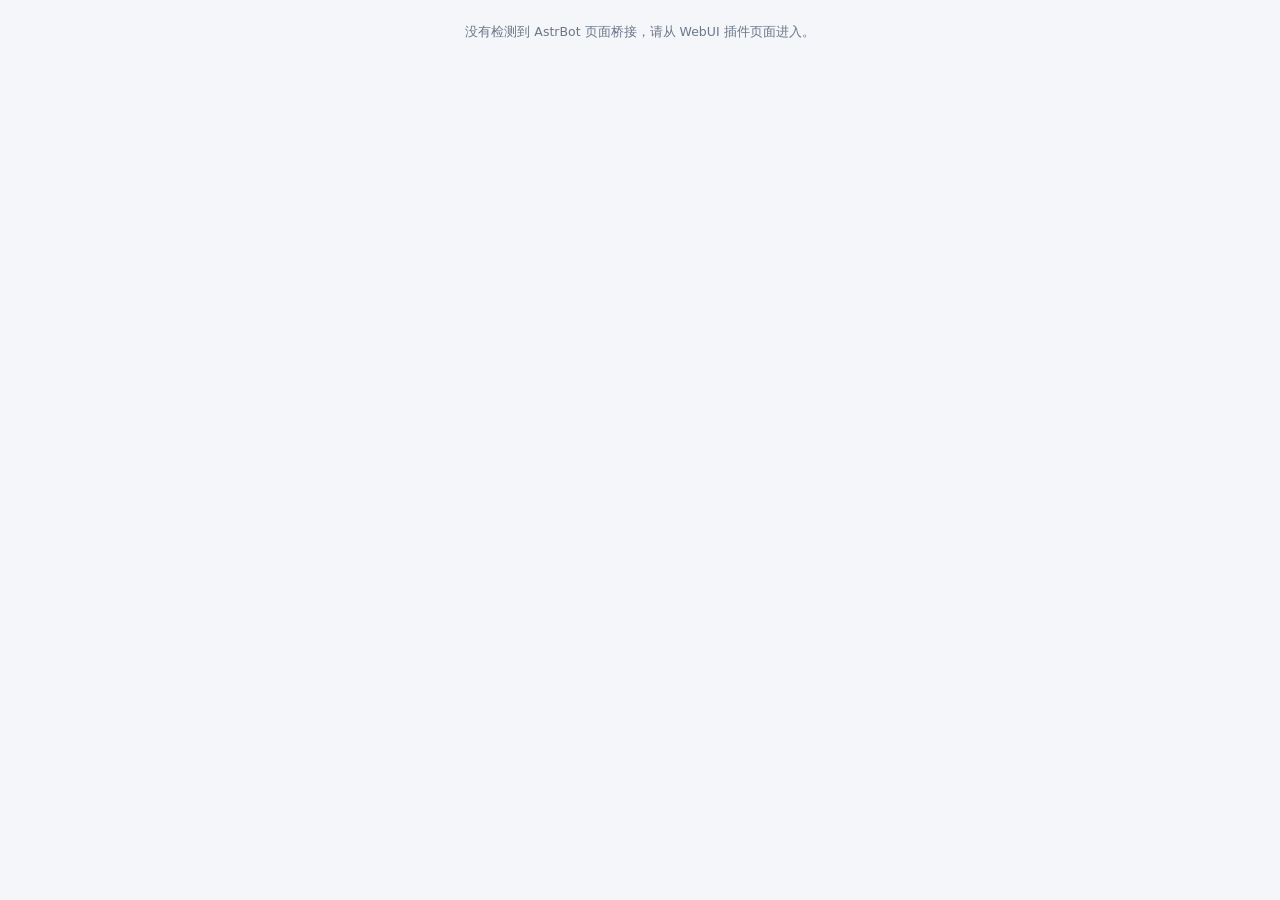
<file: pages/说说画师/index.html>
<!doctype html>
<html lang="zh-CN">
  <head>
    <meta charset="utf-8" />
    <meta name="viewport" content="width=device-width, initial-scale=1" />
    <title>说说画师</title>
    <link rel="stylesheet" href="./style.css" />
  </head>
  <body>
    <div class="wrap">
      <header class="topbar">
        <div class="brand">
          <span class="logo">🖼️</span>
          <div>
            <h1>说说画师</h1>
            <p>给说说配图，也支持聊天 /画图</p>
          </div>
        </div>
        <div class="model" id="model"></div>
      </header>

      <nav class="tabs">
        <button class="tab active" data-tab="overview">概览</button>
        <button class="tab" data-tab="settings">设置</button>
      </nav>

      <div id="tab-overview">
        <section class="panel form">
          <textarea id="prompt" rows="3" placeholder="例如：窗台上蹲着一只橘猫，午后阳光，水彩质感，暖色调"></textarea>
          <div class="row">
            <input id="size" placeholder="尺寸（可选，如 1024x1024）" />
            <button id="btnGo" class="primary">生成</button>
            <span id="msg" class="msg"></span>
          </div>
        </section>

        <section class="panel latest" id="latestPanel" hidden>
          <div class="latest-img"><img id="latestImg" alt="" /></div>
          <div class="latest-text">
            <span class="tag">最新作品</span>
            <p id="latestPrompt"></p>
          </div>
        </section>

        <section class="panel">
          <div class="head"><h2>最近作品</h2><span id="count" class="muted"></span></div>
          <div class="grid" id="grid"></div>
        </section>
      </div>

      <div id="tab-settings" hidden>
        <section class="panel settings">
          <div class="group">
            <h3>运行</h3>
            <div class="check-row">
              <label class="check"><input type="checkbox" id="cfgEnabled" /> 启用插件</label>
            </div>
            <div class="provider-card" id="providerCard"></div>
          </div>

          <div class="group">
            <div class="group-head">
              <h3>提供方</h3>
              <button id="btnAddProvider" type="button" class="ghost">＋ 新增提供方</button>
            </div>
            <p class="hint">可以配多个提供方，模型下拉里会列出所有启用的模型。API Key 只显示头尾，留空表示不修改。</p>
            <div id="providerList" class="provider-list"></div>
          </div>

          <div class="group">
            <h3>模型与画风</h3>
            <div class="grid2">
              <label class="field">
                <span>当前使用模型</span>
                <select id="cfgDefaultModel"></select>
              </label>
              <div class="field">
                <span>画风（聊天画图用；说说配图优先用角色卡的画风，这里只是兜底）</span>
                <textarea id="cfgStyle" rows="4" placeholder="例如：半写实游戏概念艺术，柔和光影，自然色彩…"></textarea>
              </div>
            </div>
            <div class="check-row" style="margin-top: 10px; align-items: center">
              <label class="check"><input type="checkbox" id="cfgFallback" /> 首选失败时自动换下一个模型</label>
            </div>
          </div>

          <div class="group">
            <h3>生成参数</h3>
            <div class="check-row">
              <label class="check"><input type="checkbox" id="cfgWatermark" /> 请求去掉水印（硅基流动等兼容接口）</label>
            </div>
            <div class="grid2">
              <label class="field">
                <span>生图超时（秒）</span>
                <input id="cfgTimeout" type="number" min="20" max="600" />
              </label>
              <label class="field">
                <span>提示词最大字数</span>
                <input id="cfgMaxPrompt" type="number" min="50" max="2000" />
              </label>
            </div>
            <details class="adv">
              <summary>高级：配置文件位置</summary>
              <label class="field">
                <span>providers.json 路径</span>
                <input id="cfgProviders" placeholder="留空 = 插件数据目录下的 providers.json" />
              </label>
              <p class="hint">一般不用改。换路径后保存会先校验文件能否读出可用模型，再重新加载上面的表单。</p>
            </details>
          </div>

          <div class="group">
            <h3>默认负面提示词</h3>
            <label class="field">
              <span>留空用内置（排除人物、文字、水印）</span>
              <textarea id="cfgNegative" rows="4"></textarea>
            </label>
          </div>

          <div class="actions">
            <button id="btnSave" class="primary">保存设置</button>
            <span id="saveMsg" class="msg"></span>
          </div>
        </section>
      </div>
    </div>
    <script type="module" src="./app.js"></script>
  </body>
</html>
</file>
<file: pages/说说画师/style.css>
:root {
  --bg: #f4f6f9;
  --panel: #fff;
  --border: #e4e8ee;
  --text: #1b2431;
  --muted: #6b7788;
  --accent: #2f6fed;
  --accent-soft: rgba(47, 111, 237, 0.1);
  --danger: #d34a4a;
  --shadow: 0 1px 2px rgba(16, 24, 40, 0.05), 0 10px 28px rgba(16, 24, 40, 0.05);
}

html[data-theme="dark"] {
  --bg: #0e1116;
  --panel: #161b22;
  --border: #262d37;
  --text: #e7edf4;
  --muted: #8b97a7;
  --accent: #5b93ff;
  --accent-soft: rgba(91, 147, 255, 0.16);
  --danger: #ff7a7a;
  --shadow: 0 1px 2px rgba(0, 0, 0, 0.4);
}

* { box-sizing: border-box; }

body {
  margin: 0;
  background: var(--bg);
  color: var(--text);
  font-family: "PingFang SC", "Microsoft YaHei", "Segoe UI", system-ui, sans-serif;
  font-size: 14px;
  line-height: 1.55;
  -webkit-font-smoothing: antialiased;
}

.wrap {
  max-width: 980px;
  margin: 0 auto;
  padding: 20px 22px 32px;
  display: flex;
  flex-direction: column;
  gap: 14px;
}

.topbar { display: flex; align-items: center; justify-content: space-between; gap: 12px; }
.brand { display: flex; align-items: center; gap: 12px; }
.logo {
  width: 42px; height: 42px; border-radius: 12px;
  display: grid; place-items: center; font-size: 20px;
  background: var(--accent-soft);
}
.brand h1 { margin: 0; font-size: 19px; font-weight: 650; }
.brand p { margin: 2px 0 0; color: var(--muted); font-size: 12.5px; }
.model { color: var(--muted); font-size: 12px; }

.panel {
  background: var(--panel); border: 1px solid var(--border);
  border-radius: 14px; box-shadow: var(--shadow); overflow: hidden;
}

.form { padding: 16px 18px; display: flex; flex-direction: column; gap: 10px; }

textarea, input {
  width: 100%; padding: 9px 11px; font: inherit; font-size: 13.5px;
  color: var(--text); background: var(--panel);
  border: 1px solid var(--border); border-radius: 10px; outline: none;
  transition: border-color 0.12s ease, box-shadow 0.12s ease;
}
textarea { resize: vertical; min-height: 64px; }
textarea:focus, input:focus {
  border-color: var(--accent);
  box-shadow: 0 0 0 3px var(--accent-soft);
}

.row { display: flex; align-items: center; gap: 10px; flex-wrap: wrap; }
.row input { flex: 1 1 200px; min-width: 160px; }

button {
  font: inherit; font-size: 13px; padding: 9px 18px;
  border-radius: 10px; border: 1px solid transparent;
  cursor: pointer; transition: filter 0.12s ease;
}
button:active { filter: brightness(0.96); }
button:disabled { opacity: 0.5; cursor: not-allowed; }
.primary { background: var(--accent); color: #fff; font-weight: 600; }
.msg { color: var(--muted); font-size: 12.5px; }
.msg.err { color: var(--danger); }

.latest { display: flex; gap: 16px; padding: 14px; align-items: stretch; }
.latest-img {
  flex: 0 0 260px; border-radius: 10px; overflow: hidden;
  background: var(--bg); border: 1px solid var(--border);
}
.latest-img img { width: 100%; height: 100%; object-fit: cover; display: block; }
.latest-text { flex: 1 1 auto; min-width: 0; display: flex; flex-direction: column; gap: 8px; padding: 4px 0; }
.latest-text p { margin: 0; font-size: 13.5px; white-space: pre-wrap; word-break: break-word; }

.tag {
  align-self: flex-start; font-size: 11px; padding: 2px 9px; border-radius: 999px;
  color: var(--accent); border: 1px solid color-mix(in srgb, var(--accent) 40%, transparent);
  background: var(--accent-soft);
}

.head { display: flex; align-items: baseline; justify-content: space-between; padding: 14px 18px 4px; }
.head h2 { margin: 0; font-size: 13px; letter-spacing: 0.4px; text-transform: uppercase; color: var(--muted); }
.muted { color: var(--muted); font-size: 12px; }

.grid {
  padding: 10px 18px 18px;
  display: grid; grid-template-columns: repeat(3, minmax(0, 1fr)); gap: 10px;
}
.grid .item {
  border: 1px solid var(--border); border-radius: 10px; overflow: hidden;
  background: var(--bg); cursor: pointer; position: relative;
}
.grid .item img { width: 100%; aspect-ratio: 1 / 1; object-fit: cover; display: block; }
.grid .item span {
  display: block; padding: 6px 8px; font-size: 11.5px; color: var(--muted);
  overflow: hidden; text-overflow: ellipsis; white-space: nowrap;
}
.grid .item:hover { border-color: var(--accent); }
.empty { grid-column: 1 / -1; padding: 22px; text-align: center; color: var(--muted); font-size: 12.5px; }

@media (max-width: 760px) {
  .latest { flex-direction: column; }
  .latest-img { flex: 0 0 auto; }
  .grid { grid-template-columns: repeat(2, minmax(0, 1fr)); }
  .wrap { padding: 16px; }
}

/* ---------------- tabs ---------------- */

.tabs { display: flex; gap: 6px; }

.tab {
  padding: 6px 14px; border-radius: 999px; font-size: 13px;
  border: 1px solid var(--border); background: var(--panel); color: var(--muted);
}
.tab.active {
  background: var(--accent-soft); color: var(--accent); font-weight: 600;
  border-color: color-mix(in srgb, var(--accent) 45%, transparent);
}

/* ---------------- settings ---------------- */

.settings { padding: 4px 18px 18px; }

.group { padding: 14px 0; border-bottom: 1px dashed var(--border); }
.group:last-of-type { border-bottom: none; }
.group h3 { margin: 0 0 10px; font-size: 13px; color: var(--muted); letter-spacing: 0.3px; }

.grid2 { display: grid; grid-template-columns: repeat(2, minmax(0, 1fr)); gap: 10px 16px; }

.field { display: flex; flex-direction: column; gap: 5px; min-width: 0; }
.field > span { font-size: 12px; color: var(--muted); font-weight: 600; }

select { width: 100%; padding: 9px 11px; font: inherit; font-size: 13.5px; color: var(--text); background: var(--panel); border: 1px solid var(--border); border-radius: 10px; outline: none; }
select:focus { border-color: var(--accent); box-shadow: 0 0 0 3px var(--accent-soft); }

.check-row { display: flex; flex-wrap: wrap; gap: 18px; padding-bottom: 10px; }
.check { display: flex; align-items: center; gap: 8px; font-size: 13px; }
.check input { width: 16px; height: 16px; accent-color: var(--accent); }

.provider-card {
  display: grid; grid-template-columns: repeat(2, minmax(0, 1fr)); gap: 6px 16px;
  padding: 10px 12px; border: 1px solid var(--border); border-radius: 10px;
  background: color-mix(in srgb, var(--panel) 88%, var(--bg));
  font-size: 12px; color: var(--muted);
}
.provider-card b { color: var(--text); font-weight: 600; }
.hint { margin: 6px 0 0; color: var(--muted); font-size: 11.5px; }

@media (max-width: 720px) {
  .grid2, .provider-card { grid-template-columns: minmax(0, 1fr); }
}

/* ---------------- provider editor ---------------- */

.msg.ok { color: #2f9e63; }

.group-head { display: flex; align-items: center; justify-content: space-between; gap: 12px; }
.group-head h3 { margin: 0; }

button.ghost {
  background: transparent; border: 1px solid var(--border); color: var(--text);
  padding: 6px 12px; font-size: 12.5px;
}
button.ghost:hover { border-color: var(--accent); color: var(--accent); }
button.ghost.danger {
  color: var(--danger);
  border-color: color-mix(in srgb, var(--danger) 45%, var(--border));
}
button.ghost.danger:hover { background: color-mix(in srgb, var(--danger) 10%, transparent); }

.provider-list { display: flex; flex-direction: column; gap: 12px; margin-top: 12px; }

.prov {
  border: 1px solid var(--border); border-radius: 12px; padding: 12px 14px;
  background: color-mix(in srgb, var(--panel) 92%, var(--bg));
  display: flex; flex-direction: column; gap: 10px;
}
.prov-head { display: flex; align-items: center; gap: 12px; }
.prov-head .prov-name { flex: 1 1 auto; font-weight: 600; }
.prov-head .check { flex: 0 0 auto; white-space: nowrap; }
.prov-head button { flex: 0 0 auto; white-space: nowrap; }

.key-row { display: flex; gap: 8px; align-items: center; flex-wrap: wrap; }
.key-row .prov-key { flex: 1 1 200px; }
.key-row button { flex: 0 0 auto; }
.key-chip {
  flex: 1 1 auto; font-size: 12.5px; color: var(--muted);
  padding: 7px 10px; border: 1px dashed var(--border); border-radius: 10px;
  background: color-mix(in srgb, var(--panel) 80%, var(--bg));
  overflow: hidden; text-overflow: ellipsis; white-space: nowrap;
}
.key-chip.empty { color: var(--danger); border-color: color-mix(in srgb, var(--danger) 40%, var(--border)); }

.models {
  border-top: 1px dashed var(--border); padding-top: 8px;
  display: flex; flex-direction: column; gap: 8px;
}
.models-head {
  display: flex; align-items: center; justify-content: space-between;
  font-size: 12px; color: var(--muted); font-weight: 600;
}
.model-rows { display: flex; flex-direction: column; gap: 8px; }
.model-row {
  display: grid; grid-template-columns: minmax(0, 1.6fr) minmax(0, 1fr) auto auto;
  gap: 8px; align-items: center;
}
.model-row .check { white-space: nowrap; }
.model-row .m-del { padding: 4px 10px; }

.adv { margin-top: 12px; border-top: 1px dashed var(--border); padding-top: 10px; }
.adv summary { cursor: pointer; font-size: 12.5px; color: var(--muted); }
.adv summary:hover { color: var(--accent); }
.adv .field { margin-top: 10px; }

.prov-head select.prov-type { flex: 0 0 132px; padding: 7px 8px; font-size: 12.5px; }
.prov-tip { margin: -4px 0 0; }
.prov-msg { margin: 0; min-height: 16px; }
.prov-msg:empty { display: none; }

.pick {
  margin-top: 8px; padding: 8px 10px; border: 1px dashed var(--border);
  border-radius: 10px; background: color-mix(in srgb, var(--panel) 70%, var(--bg));
  display: flex; flex-direction: column; gap: 8px;
}
.pick[hidden] { display: none; }
.pick-filter { font-size: 12.5px; padding: 6px 9px; }
.pick-chips { display: flex; flex-wrap: wrap; gap: 6px; max-height: 168px; overflow: auto; }
.chip {
  padding: 4px 9px; font-size: 11.5px; border-radius: 999px; cursor: pointer;
  border: 1px solid var(--border); background: var(--panel); color: var(--muted);
  max-width: 100%; overflow: hidden; text-overflow: ellipsis; white-space: nowrap;
}
.chip:hover { border-color: var(--accent); color: var(--accent); }
.chip.on { background: var(--accent-soft); color: var(--accent); border-color: color-mix(in srgb, var(--accent) 45%, transparent); cursor: default; }

@media (max-width: 720px) {
  .model-row { grid-template-columns: minmax(0, 1fr); }
  .prov-head { flex-wrap: wrap; }
  .prov-head select.prov-type { flex: 1 1 100%; }
}


button.ghost.armed {
  background: color-mix(in srgb, var(--danger) 12%, transparent);
  border-color: var(--danger);
  color: var(--danger);
}
</file>
